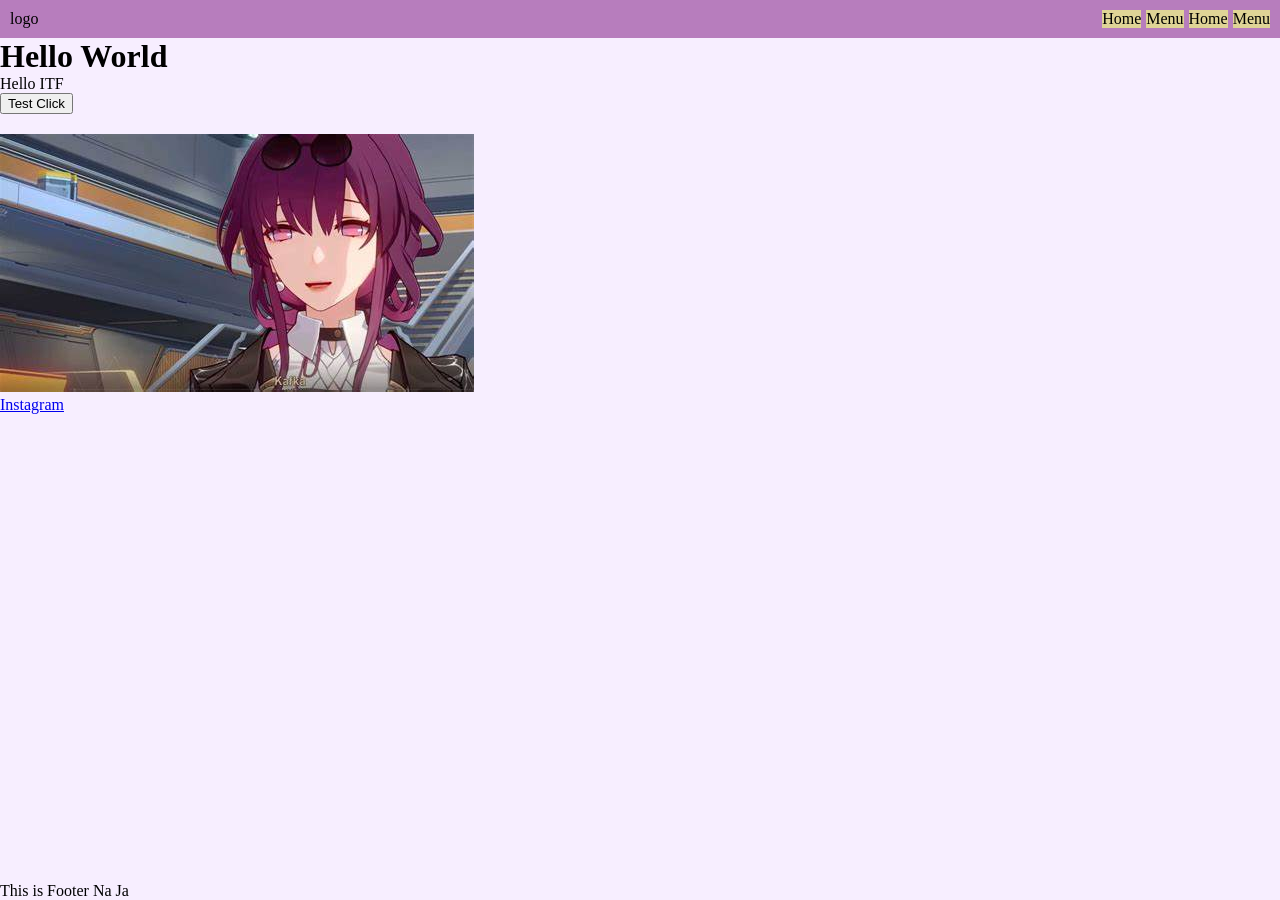
<file: index.html>
<!DOCTYPE html>
<html lang="en">
<head>
    <meta charset="UTF-8">
    <meta name="viewport" content="width=device-width, initial-scale=1.0">
    <title>Document</title>
    <link rel="stylesheet" href="style.css">
</head>
<body>
    <nav class="navbar">
        <div>logo</div>
        <div class="nav-item-container">
            <div class="nav-item">Home</div>
            <div class="nav-item">Menu</div>
            <div class="nav-item">Home</div>
            <div class="nav-item">Menu</div>
        </div>
    </nav>
<h1>
    Hello World
</h1>
<p>
    Hello ITF
</p>
<button type="button" style="display: block; margin-bottom: 20px;">
    Test Click
</button>
<img src="OIP.jpg" />
<a href="https://www.instagram.com/s0dixmm_" style="display: block;">Instagram</a>
<footer>
    This is Footer Na Ja
</footer>
</body>
</html>
</file>
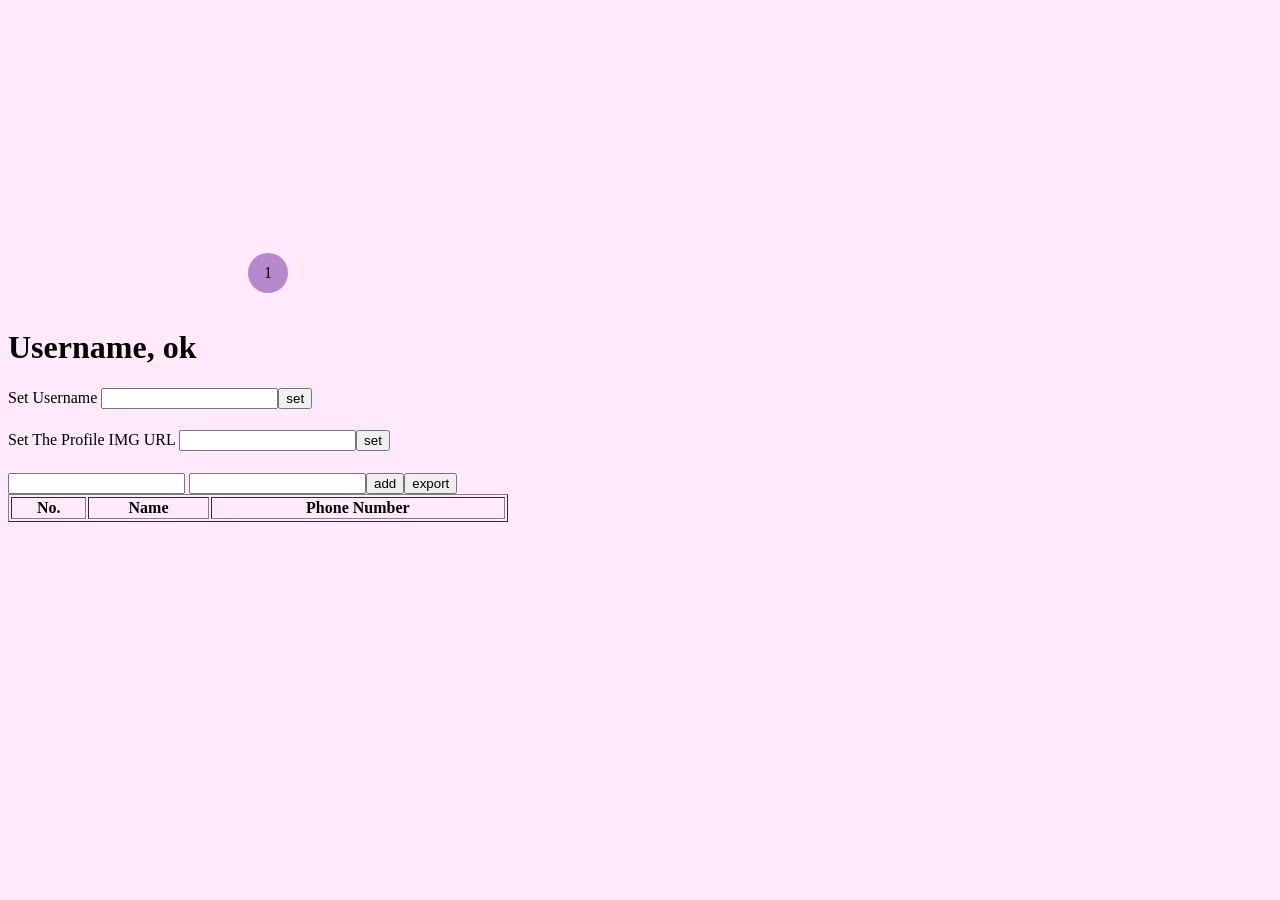
<file: lab14.html>
<!DOCTYPE html>
<html lang="en">

<head>
    <meta charset="UTF-8">
    <meta name="viewport" content="width=device-width, initial-scale=1.0">
    <title>Document</title>
    <link rel="stylesheet" href="style2.css">
</head>

<body>
    <div class="profile" id="profile">
        <div class="notify">
            <p>1</p>
        </div>
    </div>
    <h1 id="user">Username, ok</h1>
    <label>Set Username </label><input type="text" id="name"><button onclick="setName()">set</button>
    <h1></h1>
    <label>Set The Profile IMG URL </label><input type="text" id="img"><button onclick="setImg()">set</button>
    <h1></h1>
    <div>
        <input type="text" id="phonename">
        <input type="text" id="phone"><button id="tel1" onclick="addParagrapt()">add</button><button
            id="tel2">export</button>

    </div>
    <table border="1" style="width: 500px;">
        <tr>
            <th>No.</th>
            <th>Name</th>
            <th>Phone Number</th>
        </tr>
        <tbody id="phonetable">

        </tbody>
    </table>

    <script>
        const username = document.getElementById("user");
        const input = document.getElementById("name");
        const img = document.getElementById("img");
        const profile = document.getElementById("profile")
        const tel = []

        function setName() {
            username.textContent = input.value + ",ok"
        }
        function setImg() {
            profile.style.backgroundImage = "url(" + img.value + ")"
            console.log(img.value);
            img.value = "";
        }
        function addParagrapt() {
            const phonename = document.getElementById("phonename").value;
            const phone = document.getElementById("phone").value;
            tel.push({
                name: phonename,
                phone: phone
            });
            let tbody = "";

            for (let i = 0; i < tel.length; i++) {
                const t = tel[i];
                tbody += `<tr>
                    <td>${i + 1}</td>
                    <td>${t.name}</td>
                    <td>${t.phone}</td>
                </tr>`
            }

            document.getElementById("phonetable").innerHTML = tbody;

            // document.getElementById("phonetable")
            // const newpara = document.createElement("p");
            // newpara.textContect = "new paragraph";
            // newdiv[0].appendChild(newpara);
        }
    </script>
</body>

</html>
</file>
<file: style.css>
*{
    margin: 0; box-sizing: border-box;
}
p{
    font-size: 1rem;
}
.container{
    display: grid;
    grid-template-columns: 1fr 1.5fr 1fr;
background-color: aliceblue;
}
body{
    background-color:rgb(247, 238, 255);
}
.navbar{
    display: flex;
    flex-direction: row;
    background-color: rgb(183, 125, 189);
    column-gap: 5px;
    padding: 10px;
    justify-content: space-between;
}
.nav-item{
    background-color:rgb(223, 212, 150);
}
.nav-item-container{
    display: flex;
    column-gap: 5px;
}
footer{
    position: fixed;
    bottom: 0px;
    left: 0px;
}
</file>
<file: style2.css>
.profile{
    width: 300px;
    height: 300px;
    background-image: url(https://th.bing.com/th/id/OIP.p1OcwNTn9r0VEzSO28PVIAHaHa?rs=1&pid=ImgDetMain);
    background-position: center;
    background-size: cover;
    border-radius: 50%;
    position: relative;
}
.notify{
    width: 40px;
    height: 40px;
    background-color:rgb(183, 136, 204);
    display: flex;
    justify-content: center;
    align-items: center;
    border-radius: 50% ;
    position: absolute;
    bottom: 15px;
    right: 20px;
}

body{
    background-color:rgb(255, 233, 250);
}
</file>
